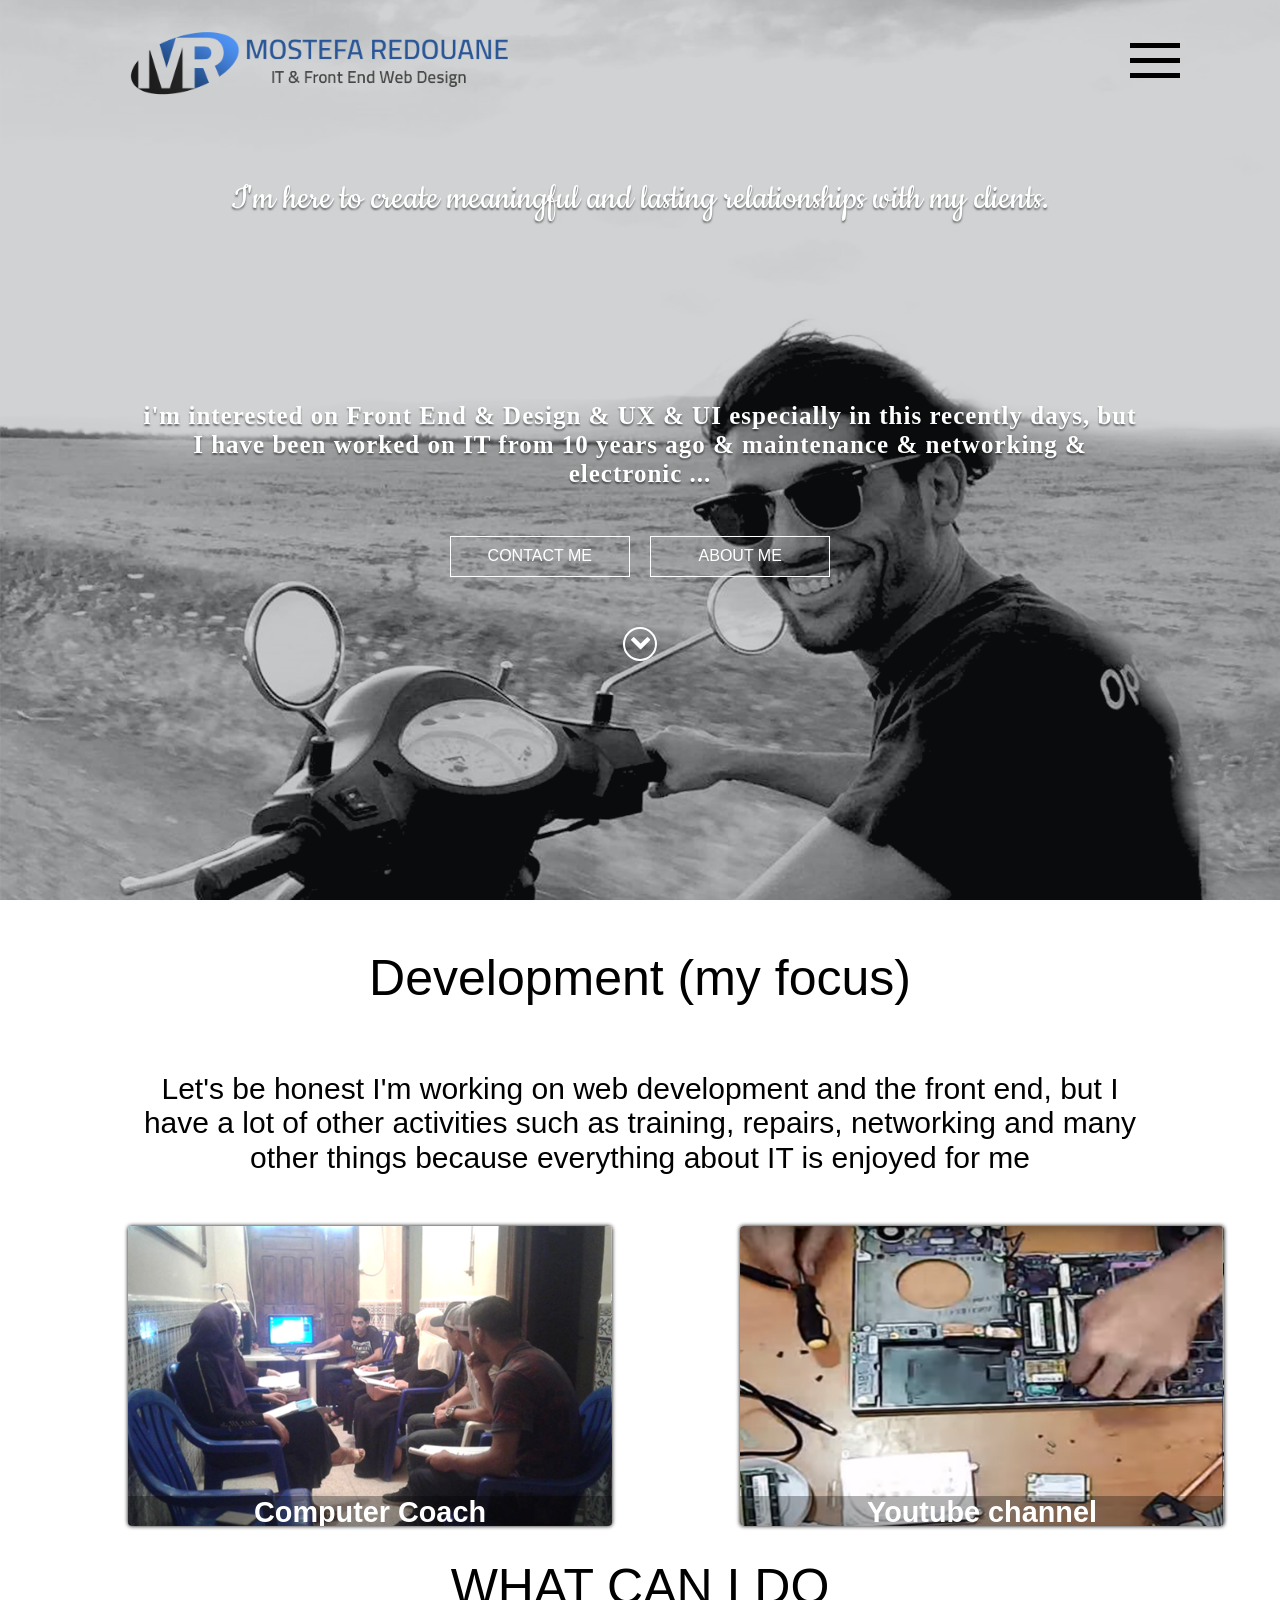
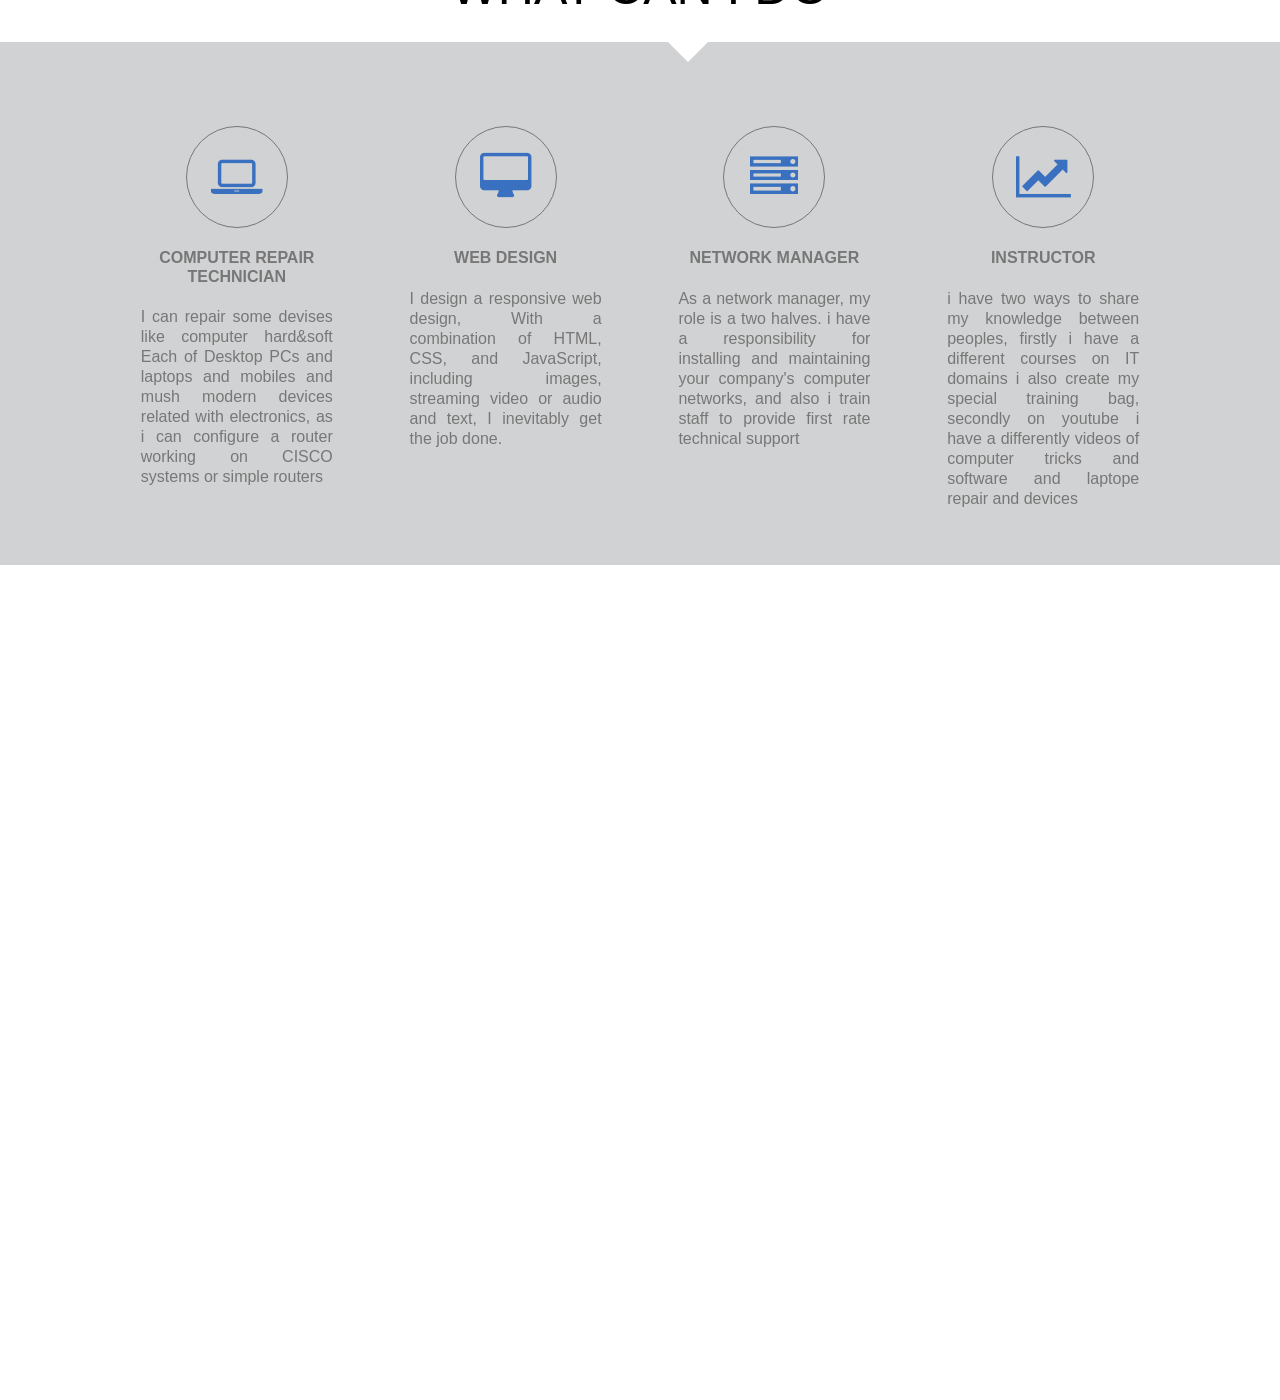
<file: index.html>
<!DOCTYPE html>
<html>
    
    <head>
        <meta charset="utf-8">
        <title>MOSTEFA REDOUANE</title>
		<link rel="stylesheet" type="text/css" href="css/font-awesome.css">
        <link rel="stylesheet" type="text/css" href="css/normalize.css">
        <link rel="stylesheet" type="text/css" href="css/maincss.css">
        <link rel="stylesheet" type="text/css" href="fonts/font-face.css">
        <link href="https://fonts.googleapis.com/css?family=Cairo">
        

        <link type="text/javascript" >
		<meta name="viewport" content="width=dvice-width,initial-scale=1.0">
    </head>
    <body>
        
        <!-------------- start header ---------------->
        
        <div class="header">
            <div class="overlay">
                <div class="container">
                    <div class="navbar">
                        <div class="logo">
                            <img src="Images/final.png"> 
                            <span class="link">
                                <nav>
                                    <div class="col">
                                        <div class="con">
                                          <div class="bar arrow-top-r"></div>
                                          <div class="bar arrow-middle-r"></div>
                                          <div class="bar arrow-bottom-r"></div>
                                        </div>
                                    </div>
                                    <ul >
                                        <li><a>HOME</a></li>
                                        <li><a>PERSONAL  <i class="fa fa-chevron-down"></i></a>
                                            <ul class="mouve1">
                                                <li><a>CV</a></li>
                                                <li><a>MUSIC</a></li>
                                                <li><a>FILES</a></li>
                                            </ul>
                                        </li>
                                        <li><a>BLOG  <i class="fa fa-chevron-down"></i></a>
                                            <ul class="mouve2"> 
                                                <li><a>RELIGIOUS</a></li>
                                                <li><a>POLITICAL</a></li>
                                                <li><a>IT</a></li>
                                            </ul>
                                        </li>
                                        <li><a>GALERY </a></li>
                                        <li><a>PUB  <i class="fa fa-chevron-down"></i></a>
                                            <ul class="mouve3">
                                                <li><a>TRAINING</a></li>
                                                <li><a>IT</a></li>
                                            </ul>
                                        </li>
                                        <li><a>ABOUT ME</a></li>
                                    </ul>
                                </nav>  
                             </span>   
                        </div>
                        <div class="intro text-center">
                            <h1>I'm here to create meaningful and lasting relationships with my clients.</h1>
                            <div class="box">
                                <div class="word">
                                    <strong class="s1">MOSTEFA REDOUANE</strong>
                                    <strong class="s2">WEB DESIGN</strong>
                                    <strong class="s3">INFORMATION TECHNOLOGIES</strong>
                                    <strong class="s4">TRAINING</strong>
                                </div>
                            </div>
                            <h2>i'm interested on Front End &amp; Design &amp; UX &amp; UI especially in this   recently days,
                                but I have been worked on IT from 10 years ago &amp; maintenance &amp; networking 
                                &amp; electronic ... 
                            </h2>
                            <div class="buttons">
                                <button>CONTACT ME</button>
                                <button>ABOUT ME</button>
                            </div>  
                        </div>  
                    </div>
                </div>
                <i id="arrow" class="fa fa-chevron-down fa-lg"></i>
            </div> 
        </div>
        
        <!-------------- End header ------------------->
        
        
        <!-------------- Start Features ---------------->
        
        <div class="Features">
            
            <h3>Development (my focus)</h3>
            <p class="p1">Let's be honest I'm working on web development and the front end, but I have a lot of other activities such as training, repairs, networking and many other things because everything about IT is enjoyed for me</p>
            <div>
                <a class="textOverImage" 
                   style="
                          background: url(/Images/coashing.png);
                          background-size:contain
                          "
                   data-title="Computer Coach" 
                   data-text="
                    I lived and studied in Relizane. I was inspired by the world of IT and electrocics about 10 years ago, started working as a Electronic Repair, then moved my attention to IT,  and the field of graphic design and Networking then i worked as a Computer Coach"
                ></a>
                 <a class="textOverImage" 
                   data-title="Youtube channel"
                    style="
                          background: url(/Images/fixing.png);
                          background-size:contain
                          "
                   data-text="
                    In 2014, I started a Youtube channel, which its goal was to create a better content of electronics repair and IT. Its goal is to provide the benefit and help to all people "
                ></a>
            </div> 
        </div>
        
        <div class="WHAT"> WHAT CAN I DO </div>
        
        <div class="Skills">
            <div class="triangl"></div>
            <div class="boxx">
                <i class="fa fa-laptop fa-3x"></i>
                <h4>Computer repair technician</h4>
                <p>I can repair some devises like computer hard&amp;soft Each of Desktop PCs and laptops and mobiles and mush modern devices related with electronics, as i can configure a router working on CISCO systems or simple routers</p>
            </div>
            <div class="boxx">
                <i class="fa fa-desktop fa-3x"></i>
                <h4>Web Design</h4>
                <p>I design a responsive web design, With a combination of HTML, CSS, and JavaScript, including images, streaming video or audio and text, I inevitably get the job done.             
                </p>
            </div>
            <div class="boxx">
                <i class="fa fa-server fa-3x"></i>
                <h4>Network Manager</h4>
                <p>As a network manager, my role is a two halves. i have a responsibility for installing and maintaining your company's computer networks, and also i train staff to provide first rate technical support</p>
            </div>
            <div class="boxx">
                <i class="fa fa-line-chart fa-3x"></i>
                <h4>Instructor</h4>
                <p>i have two ways to share my knowledge between peoples, firstly i have a different courses on IT domains i also create my special training bag, secondly on youtube i have a differently videos of computer tricks and software and laptope repair and devices</p>
            </div>
        </div>
        
        <!-------------- End Features ------------------>

       
        
        <!--  //////////end image and name //////////////// -->
        <script src="js/jquery-3.3.1.min.js"></script>
        <script src="js/jquery.nicescroll.min.js"></script>    
        <script src="js/mainjs.js"></script>
    </body>
</html>
</file>
<file: css/maincss.css>
/* Start our framwork */

body{
    font-family: 'Cairo', sans-serif;
    height: 3000px
}

.container{
    width: 1200px;
    margin: auto 
}

.text-center{text-align: center}

.upper{text-transform: uppercase}

.main-color{
    color: #3970bf
}

.main-background{
    background-color: #3970bf
}

/* End our framwork */









/* start BarMenu */

.col{
    float: right;
    margin: -7px 50px 0px 5px;
    color: #497ac1; 
    cursor: pointer;
}

.bar {
    
   display: block;
   height: 5px;
   width: 50px;
   background: black;
   margin: 10px auto;

 }
 
.con:hover .bar,.special-con:hover .bar {
  background-color: #3970bf;
}

 .bar {
   -webkit-transition: all .7s ease;
   -moz-transition: all .7s ease;
   -ms-transition: all .7s ease;
   -o-transition: all .7s ease;
   transition: all .7s ease;
 }
 
 .con:hover .arrow-top-r {
   -webkit-transform: rotateZ(-45deg) translateY(11px);
   -moz-transform: rotateZ(-45deg) translateY(11px);
   -ms-transform: rotateZ(-45deg) translateY(11px);
   -o-transform: rotateZ(-45deg) translateY(11px);
   transform: rotateZ(-45deg) translateY(11px);
   width: 25px;
 }
 
 .con:hover .arrow-middle-r {
   -webkit-transform: translateX(25px);
   -moz-transform: translateX(25px);
   -ms-transform: translateX(25px);
   -o-transform: translateX(25px);
   transform: translateX(25px);
 }
 
 .con:hover .arrow-bottom-r {
   -webkit-transform: rotateZ(45deg) translateY(-11px);
   -moz-transform: rotateZ(45deg) translateY(-11px);
   -ms-transform: rotateZ(45deg) translateY(-11px);
   -o-transform: rotateZ(45deg) translateY(-11px);
   transform: rotateZ(45deg) translateY(-11px);
   width: 25px;
 }

/* End BarMenu */









/* Start Header */

.logo img {
    width: 30%;
    position:absolute;
    margin: .7% 0% 0% -40%
}

.header .navbar{
    overflow: hidden;
    padding: 20px 0;   
}

.header .navbar .link{
    float: right;
    margin: 20px 10px 0 0;    
}

.header {
    background: url(/Images/redmoto.png);
    -webkit-background-size:cover;
    -moz-background-size:cover;
    -o-background-size:cover;
    -background-size:cover;
    color: white;   
}

.header .overlay {
    background: rgba(49, 55, 61, .2);
    width: 100%;
    height: 100%
}


@-webkit-keyframes mouve1 {
    0%  {transform:translate3d(0px,50px,0px)}
    
    25% {transform:translate3d(0,0px,0)}
  
   50% {transform:translate3d(0,25px,0)}
  
   100% {transform:translate3d(0,0,0)}
}


@-webkit-keyframes mouve2 {
   0%   {transform:translate3d(50px,0,0)}
    
    25% {transform:translate3d(0,0,0)}
  
   50% {transform:translate3d(25px,0,0)}
  
   100% {transform:translate3d(0,0,0)}
}


@-webkit-keyframes mouve3 {
   0%   {transform:  scale(.5);}
    50% {transform:scale(1.2);}
  100% {transform:scale(1);}
}


ul{
    display: none;
    float: right;
    margin: 0px 0px 0px 0px;
    padding: 0px;
    list-style: none;
    font-family: 'Cairo', sans-serif;
    cursor:default
}

ul li {
    margin: 1px 0px 0px 0px;
    float: left;
    width: 100px;
    height: 40px;
    background-color: #3970bf;
    opacity: .90;
    line-height: 40px;
    text-align: center;
    font-size: 15px;
    font-weight:400;
}

ul li a{
    
    text-decoration: none;
    color: white;
    display: block;   
}

ul li a:hover{
    background-color: #1a1717;
}

.mouve1 li{
    display: none;
    -webkit-animation:mouve1 .3s linear alternate
}

.mouve2 li{
    display: none;
    -webkit-animation:mouve2 .3s linear alternate

}

.mouve3 li{
    display: none;
    -webkit-animation:mouve3 .3s linear alternate

}

ul li:hover ul li{
    display: block;
}

h1{
   font-family: 'cookieregular';
    font-weight: normal;
    font-size: 40px;
    color: white;
    text-shadow: 0 2px 2px rgba(0,0,0,.5);
    margin: 13% 0% 5% 0%
}

.box{
    font-size: 4em;
    color: white;
    text-shadow: 0 2px 2px rgba(0,0,0,.5);
    margin-right: 200%;
    margin-bottom: 15%;
}

.s1 { margin:    0px 00px 00px 300px}
.s2 { margin:    0px 00px 00px 420px}
.s3 { margin:    0px 00px 00px 178px}
.s4 { margin:    0px 00px 00px 450px}

strong {   
    position:absolute;
    float: left;
    animation: animate 10s linear infinite;
    opacity: 0;
    white-space: nowrap;
    text-align: center;
    
    

}

@keyframes animate

{
    0%{opacity: 0;transform: translateY(-80px)}
    2%{opacity: 1;transform: translateY(0px)}
    18%{opacity: 1;transform: translateY(0px)}
    20%{opacity: 0;transform: translateY(50px)}
    20%{opacity: 0;transform: translateY(50px)}  
}

.word strong:nth-child(1){animation-delay: 0s}
.word strong:nth-child(2){animation-delay: 2s}
.word strong:nth-child(3){animation-delay: 4s}
.word strong:nth-child(4){animation-delay: 6s}

h2{ 
   font-family: 'Cairo';font-size: 22px;
    font-size: 25px;
    letter-spacing:1px;
    font-weight: 300;
    text-shadow: 0 2px 2px rgba(0,0,0,.5);
    font-weight:600;
    color: white; 
    margin: 8% 8% 4% 8%
}

.container .buttons button{
    background: transparent;
    padding: 10px 0;
    width: 180px;
    font-size: 16px;
    border: 1.5px solid #fff;
    margin: 0 8px;
    color: white;
    -webkid-transition: all .5s ease-in-out;
    -moz-transition: all .5s ease-in-out;
    transition: all .5s ease-in-out;
    cursor:pointer
}

.container .buttons{
    margin-bottom: 30px
}

.container .buttons button:hover{
    background-color: white;
    color: black;
    font-weight: bold
 
}

.overlay{
    bottom: 0;
    left: 0;
    width: 100%;
    text-align: center;
 }

#arrow{
border: 2px solid white;
border-radius: 50%;
    height: 30px;
    width: 30px;
    line-height: 25px;
    cursor:pointer
}

#arrow:hover{

    color: black;
    background-color: white;
    -webkid-transition: all 1s ease-in-out;
    -moz-transition: all .8s ease-in-out;
    transition: all .8s ease-in-out;
    }

/* End Header*/
    








    
/* Start Features      */

.Features h3{
    font-family: 'Cairo', sans-serif;
    font-size: 50px;
    font-style: normal;
    font-weight: 400;
    text-align: center;
    width: 100%;
    
    
}

.p1{
    
    font-family: 'Cairo', sans-serif;
    font-size: 30px;
    font-style: normal;
    font-weight: 400;
    text-align: center;
    margin: 5% 10% 4% 10%   
}

/*  End Features      */




/*  Start Text Over An Image      */

.textOverImage{
    
    
    position:relative;
    width:484px;
    height:300px;
    float:left;
    margin: 0%  0% 0% 10% ;
    background-size:100%;
    background-position:center;
    transition:0.5s;
    overflow:hidden;
    border-radius:4px;
    box-shadow:0 0 4px #000;
  }

.textOverImage:before{
    position:absolute;
    top:0;
    bottom:0;
    left:0;
    right:0;
    transform:translateY(90%);/*use transform:translateY(100%); to remove footer*/
    background-color:rgba(0,0,0,0.3);
    color:#fff;
    padding:0 8px;
    content:attr(data-title);
    transition:0.5s 0.1s;
    color:#fff;
    text-align: center;
    font-weight:bold;
    font-size:1.8em;
}

.textOverImage:after{
    position:absolute;
    top:0;
    bottom:0;
    left:0;
    right:0;
    color:#fff;
    padding:8px;
    content:attr(data-text);
    transition:0.5s;
    padding-top:2em;
    margin-top:8px;
    transform:translateY(100%);
    opacity:0;
      
  }
  
.textOverImage:hover:after{
    transform:translateY(0);
    transition:0.5s 0.1s;
    opacity:1;
      font-size: 25px;
      line-height: 32px
  }

.textOverImage:hover:before{
    transform:translateY(0);
    padding:8px;
    background-color:rgba(0,0,0,0.6);
    transition:0.5s;
}

/*  End Text Over An Image      */


.WHAT{
    font-size: 50px;
    margin:  30%  0% 2% 0%;
    text-align: center;
    
}
.Skills{
    padding: 40px 0;
    overflow: hidden;
    text-align: center;
    background-color: #d1d2d3;
    margin: 0%;
    color: #3e3e3e;
    text-transform: uppercase
}

.Skills .boxx{
    width: 15%;
    float: left;
    margin:5% -5% 0% 11%;
  
}
.Skills .boxx i{
    color: #3970bf;
    
    border: 1px solid #777;
    width: 100px;
    height: 100px;
    border-radius: 50%;
    line-height: 100px;
    -webkid-transition: all .2s ease-in-out;
    -moz-transition: all .2s ease-in-out;
    transition: all .2s ease-in-out;
    
}
.Skills .boxx i:hover{
    background-color: #3970bf;
    color: white;
    border: 1px solid #d1d2d3;
    
}
.Skills .boxx h4{
    color: #777
}
.Skills .boxx p{
    text-transform: none;
    font-family: sans-serif;
    text-align: justify;
    line-height: 20px;
    color: #777
    
}
.triangl{ 
    
    border-left: 20px solid transparent;
    border-right: 20px solid transparent;
    border-top: 20px solid #fff;
    height: 0px;
    width: 0px;
    margin: -40px 0px 0px 668px;
    padding: 0px;
}
</file>
<file: fonts/font-face.css>
@font-face {
    font-family: 'cookieregular';
    src: url('cookie-regular-webfont.woff2') format('woff2'),
         url('cookie-regular-webfont.woff') format('woff');
    font-weight: normal;
    font-style: normal;

}
</file>
